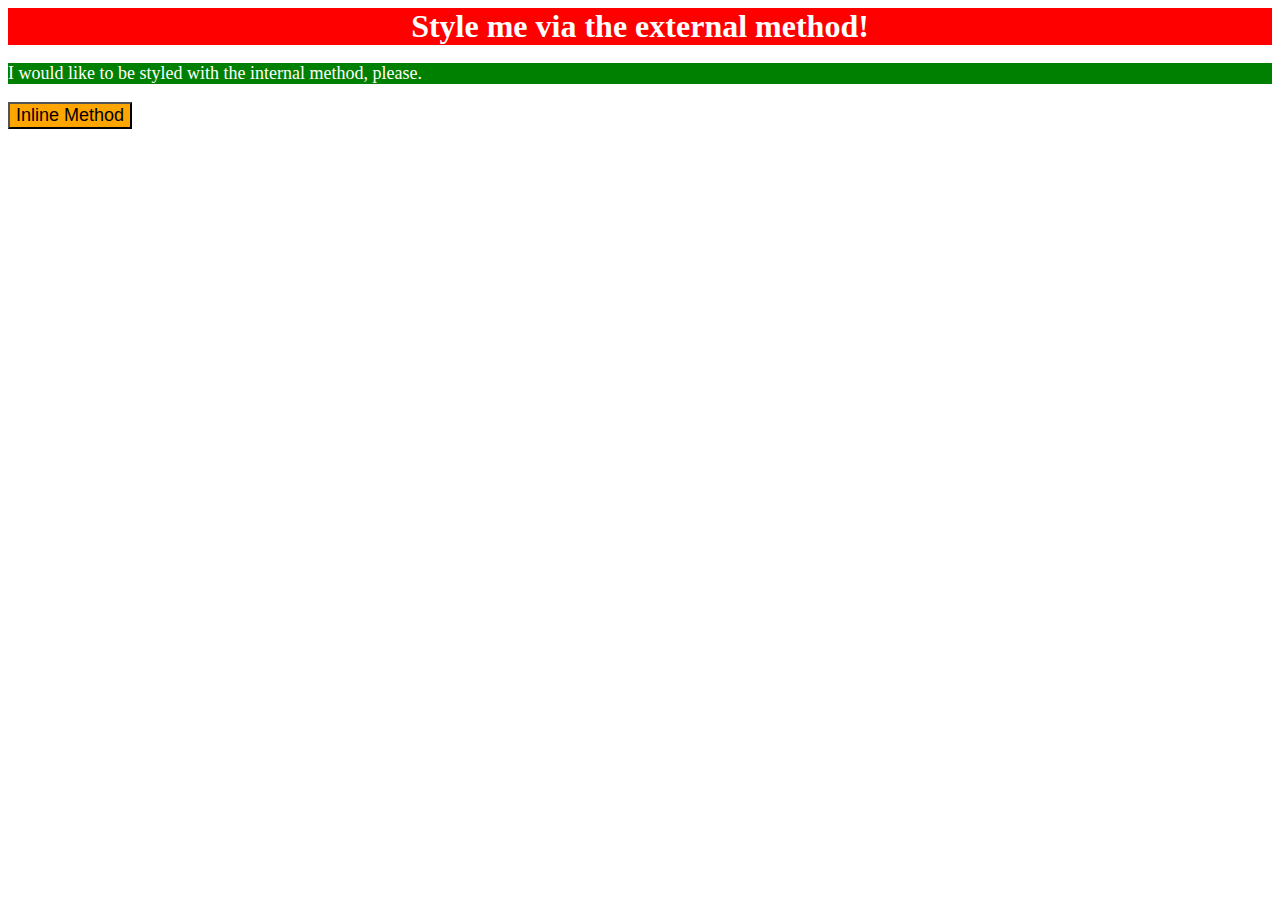
<file: foundations/01-css-methods/index.html>
<!DOCTYPE html>
<html lang="en">
  <head>
    <meta charset="UTF-8">
    <meta http-equiv="X-UA-Compatible" content="IE=edge">
    <meta name="viewport" content="width=device-width, initial-scale=1.0">
    <title>Methods for Adding CSS</title>
    <link rel="stylesheet" href="styles.css"/>
    <style>
      p {
        background-color: green;
        color: white;
        font-size: 18px;
      }
    </style>
  </head>
  <body>
    <div>Style me via the external method!</div>
    <p>I would like to be styled with the internal method, please.</p>
    <button style="background-color:orange; font-size:18px;">Inline Method</button>
  </body>
</html>
</file>
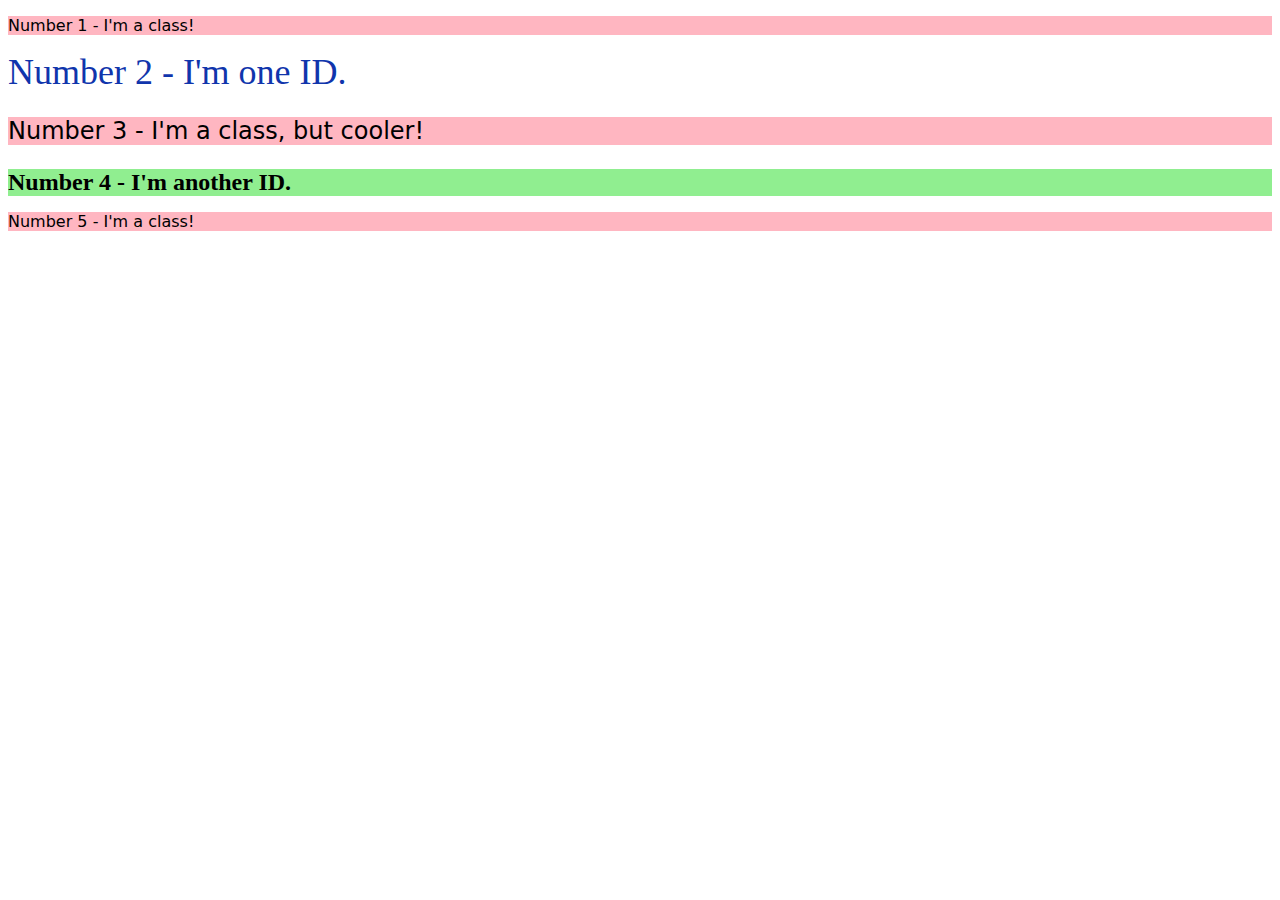
<file: foundations/02-class-id-selectors/index.html>
<!DOCTYPE html>
<html lang="en">
  <head>
    <meta charset="UTF-8">
    <meta http-equiv="X-UA-Compatible" content="IE=edge">
    <meta name="viewport" content="width=device-width, initial-scale=1.0">
    <title>Class and ID Selectors</title>
    <link rel="stylesheet" href="style.css">
  </head>
  <body>
    <p id="odd">Number 1 - I'm a class!</p>
    <div id="two">Number 2 - I'm one ID.</div>
    <p id="three">Number 3 - I'm a class, but cooler!</p>
    <div id="four">Number 4 - I'm another ID.</div>
    <p id="odd">Number 5 - I'm a class!</p>
  </body>
</html>
</file>
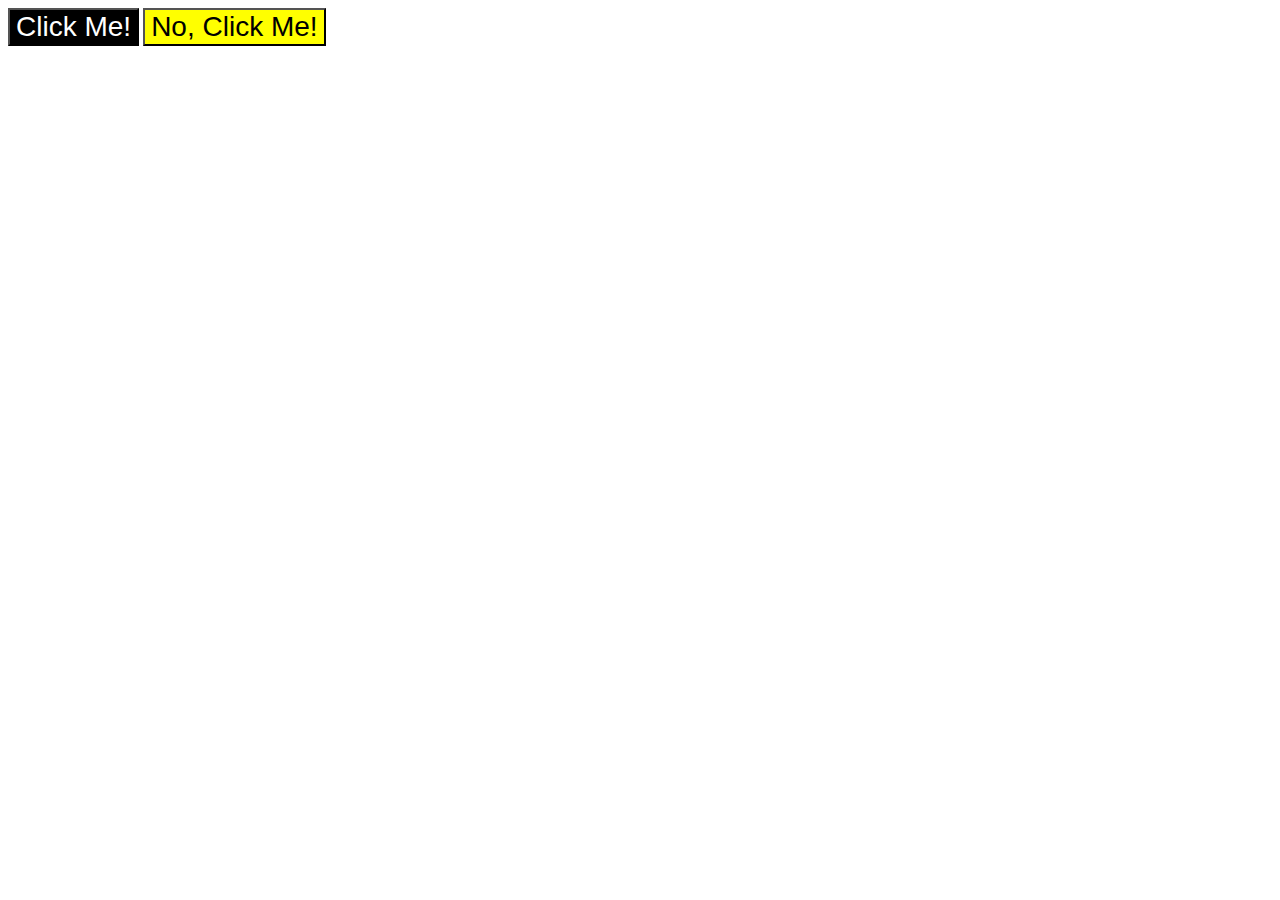
<file: foundations/03-grouping-selectors/index.html>
<!DOCTYPE html>
<html lang="en">
  <head>
    <meta charset="UTF-8">
    <meta http-equiv="X-UA-Compatible" content="IE=edge">
    <meta name="viewport" content="width=device-width, initial-scale=1.0">
    <title>Grouping Selectors</title>
    <link rel="stylesheet" href="style.css">
  </head>
  <body>
    <button class="black">Click Me!</button>
    <button class="yellow">No, Click Me!</button>
  </body>
</html>
</file>
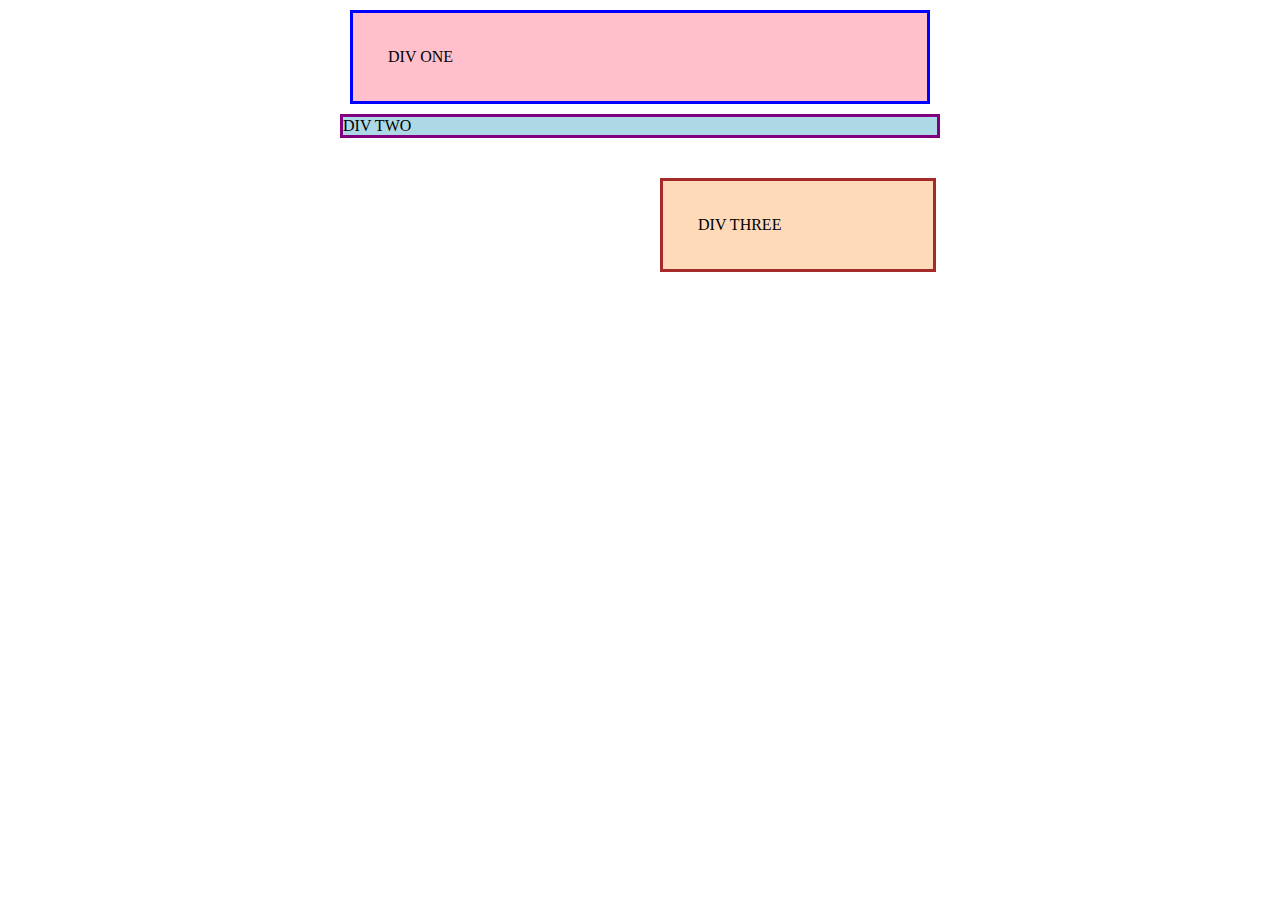
<file: margin-and-padding/01-margin-and-padding-1/index.html>
<!DOCTYPE html>
<html lang="en">
  <head> 
    <meta charset="UTF-8">
    <meta http-equiv="X-UA-Compatible" content="IE=edge">
    <meta name="viewport" content="width=device-width, initial-scale=1.0">
    <title>Margin and Padding exercise</title>
    <link rel="stylesheet" href="style.css">
  </head>
  <body>
    <div class="one">
      DIV ONE
    </div>
    <div class="two">
      DIV TWO
    </div>
    <div class="three">
      DIV THREE
    </div>
  </body>
</html>
</file>
<file: foundations/01-css-methods/styles.css>
/* styles.css file */

div {
    background-color: red;
    color: white;
    font-size: 32px;
    text-align: center;
    font-weight: 700;
}
</file>
<file: foundations/02-class-id-selectors/style.css>
#odd {
    background-color: #FFB6C1;
    font-family: Verdana, "DejaVu Sans", sans-serif;
}

#three {
    background-color: #FFB6C1;
    font-family: Verdana, "DejaVu Sans", sans-serif;
    font-size: 24px;
}

#two {
    color: #1035AC;
    font-size: 36px
}

#four {
    background-color: #90EE90;
    font-size: 24px;
    font-weight: 700;
}
</file>
<file: foundations/03-grouping-selectors/style.css>
.black,
.yellow {
    font-size: 28px;
    font-family: Helvetica, "Times New Roman", sans-serif;
}

.black {
    background-color: #000000;
    color: #FFFFFF;
}

.yellow {
    background-color: #FFFF00;
}
</file>
<file: margin-and-padding/01-margin-and-padding-1/style.css>
body {
  max-width: 600px;
  margin: 0 auto;
}

.one {
  background: pink;
  border: 3px solid blue;
  /* CHANGE ME */
  padding: 35px;
  margin: 10px;
}

.two {
  background: lightblue;
  border: 3px solid purple;
  /* CHANGE ME */
  margin-bottom: 40px;
}

.three {
  background: peachpuff;
  border: 3px solid brown;
  width: 200px;
  /* CHANGE ME */
  padding: 35px;
  margin-left: 320px;
}
</file>
